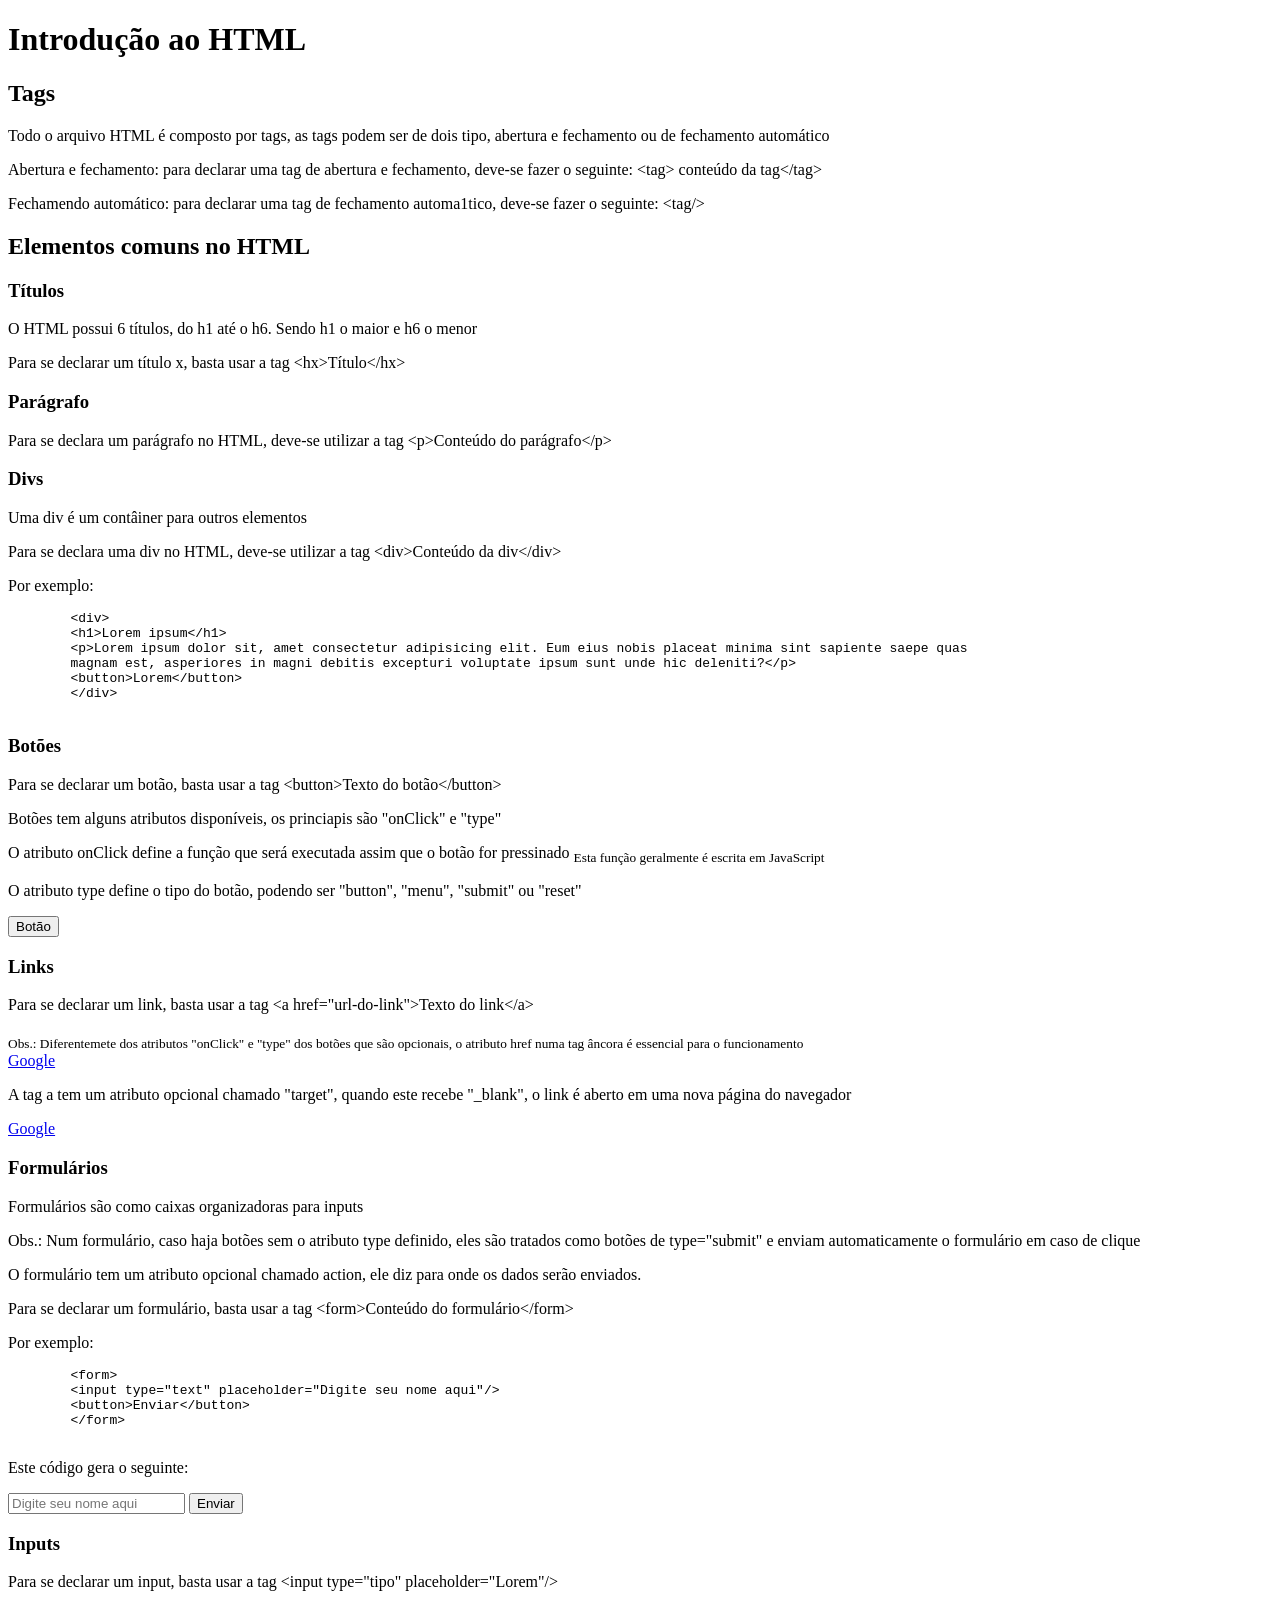
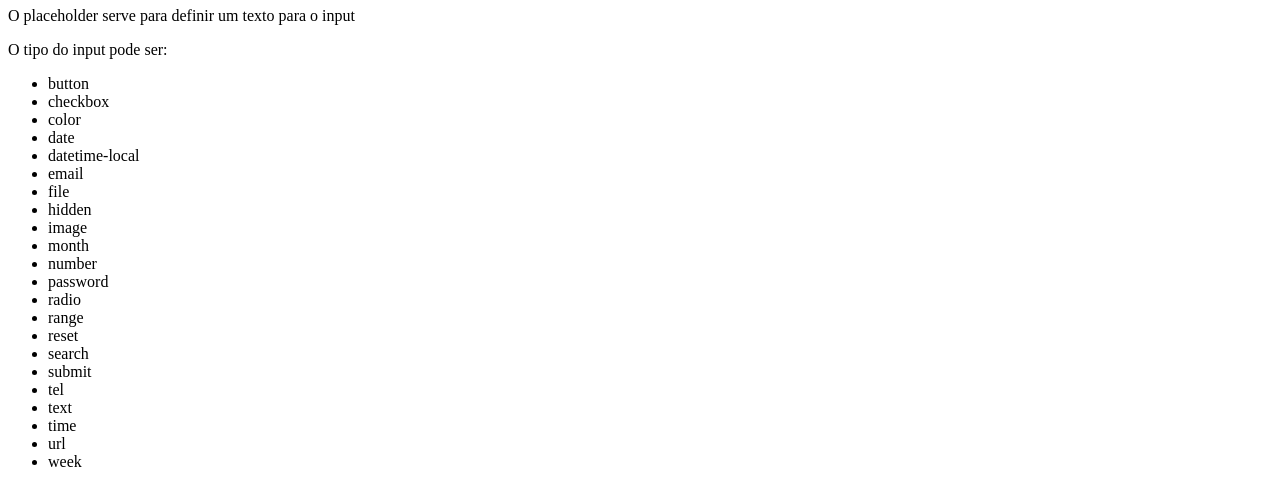
<file: ExercíciosEmAula/web/index.html>
<!DOCTYPE html>
<html lang="pt-br">
<head>
    <meta charset="UTF-8">
    <meta name="viewport" content="width=device-width, initial-scale=1.0">
    <title>Introdução ao HTML</title>
</head>
<body>
    <h1>Introdução ao HTML</h1>
    <h2>Tags</h2>
    <p>Todo o arquivo HTML é composto por tags, as tags podem ser de dois tipo, abertura e fechamento ou de fechamento automático</p>
    <p>Abertura e fechamento: para declarar uma tag de abertura e fechamento, deve-se fazer o seguinte: &lt;tag&gt; conteúdo da tag&lt;/tag&gt;</p>
    <p>Fechamendo automático: para declarar uma tag de fechamento automa1tico, deve-se fazer o seguinte: &lt;tag/&gt;</p>
    <h2>Elementos comuns no HTML</h2>
    <h3>Títulos</h3>
    <p>O HTML possui 6 títulos, do h1 até o h6. Sendo h1 o maior e h6 o menor</p>
    <p>Para se declarar um título x, basta usar a tag &lt;hx&gt;Título&lt;/hx&gt;</p>
    <h3>Parágrafo</h3>
    <p>Para se declara um parágrafo no HTML, deve-se utilizar a tag &lt;p&gt;Conteúdo do parágrafo&lt;/p&gt;</p>
    <h3>Divs</h3>
    <p>Uma div é um contâiner para outros elementos</p>
    <p>Para se declara uma div no HTML, deve-se utilizar a tag &lt;div&gt;Conteúdo da div&lt;/div&gt;</p>
    <p>Por exemplo:</p>
    <pre>
        &lt;div&gt;
        &lt;h1&gt;Lorem ipsum&lt;/h1&gt;
        &lt;p&gt;Lorem ipsum dolor sit, amet consectetur adipisicing elit. Eum eius nobis placeat minima sint sapiente saepe quas
        magnam est, asperiores in magni debitis excepturi voluptate ipsum sunt unde hic deleniti?&lt;/p&gt;
        &lt;button&gt;Lorem&lt;/button&gt;
        &lt;/div&gt;
    </pre>
    <h3>Botões</h3>
    <p>Para se declarar um botão, basta usar a tag &lt;button&gt;Texto do botão&lt;/button&gt;</p>
    <p>Botões tem alguns atributos disponíveis, os princiapis são "onClick" e "type"</p>
    <p>O atributo onClick define a função que será executada assim que o botão for pressinado <sub>Esta função geralmente é escrita em JavaScript</sub></p>
    <p>O atributo type define o tipo do botão, podendo ser "button", "menu", "submit" ou "reset"</p>
    <button>Botão</button>
    <h3>Links</h3>
    <p>Para se declarar um link, basta usar a tag &lt;a href="url-do-link"&gt;Texto do link&lt;/a&gt;</p>
    <sub>Obs.: Diferentemete dos atributos "onClick" e "type" dos botões que são opcionais, o atributo href numa tag âncora é essencial para o funcionamento</sub>
    <br>
    <a href="https://www.google.com">Google</a>
    <p>A tag a tem um atributo opcional chamado "target", quando este recebe "_blank", o link é aberto em uma nova página do navegador</p>
    <a href="https://www.google.com" target="_blank">Google</a>
    <h3>Formulários</h3>
    <p>Formulários são como caixas organizadoras para inputs</p>
    <p>Obs.: Num formulário, caso haja botões sem o atributo type definido, eles são tratados como botões de type="submit" e enviam automaticamente o formulário em caso de clique</p>
    <p>O formulário tem um atributo opcional chamado action, ele diz para onde os dados serão enviados.</p>
    <p>Para se declarar um formulário, basta usar a tag &lt;form&gt;Conteúdo do formulário&lt;/form&gt;</p>
    <p>Por exemplo:</p>
    <pre>
        &lt;form&gt;
        &lt;input type="text" placeholder="Digite seu nome aqui"/&gt;
        &lt;button&gt;Enviar&lt;/button&gt;
        &lt;/form&gt;
    </pre>
    <p>Este código gera o seguinte:</p>
    <form>
        <input type="text" placeholder="Digite seu nome aqui"/>
        <button>Enviar</button>
    </form>
    <h3>Inputs</h3>
    <p>Para se declarar um input, basta usar a tag &lt;input type="tipo" placeholder="Lorem"/&gt;</p>
    <p>O placeholder serve para definir um texto para o input</p>
    <p>O tipo do input pode ser:</p>
    <ul>
        <li>
            button
        </li>
        <li>
            checkbox
        </li>
        <li>
            color
        </li>
        <li>
            date
        </li>
        <li>
            datetime-local
        </li>
        <li>
            email
        </li>
        <li>
            file
        </li>
        <li>
            hidden
        </li>
        <li>
            image
        </li>
        <li>
            month
        </li>
        <li>
            number
        </li>
        <li>
            password
        </li>
        <li>
            radio
        </li>
        <li>
            range
        </li>
        <li>
            reset    
        </li>
        <li>
            search
        </li>
        <li>
            submit
        </li>
        <li>
            tel
        </li>
        <li>
            text
        </li>
        <li>
            time
        </li>
        <li>
            url
        </li>
        <li>
            week
        </li>
    </ul>
</body>
</html>
</file>
